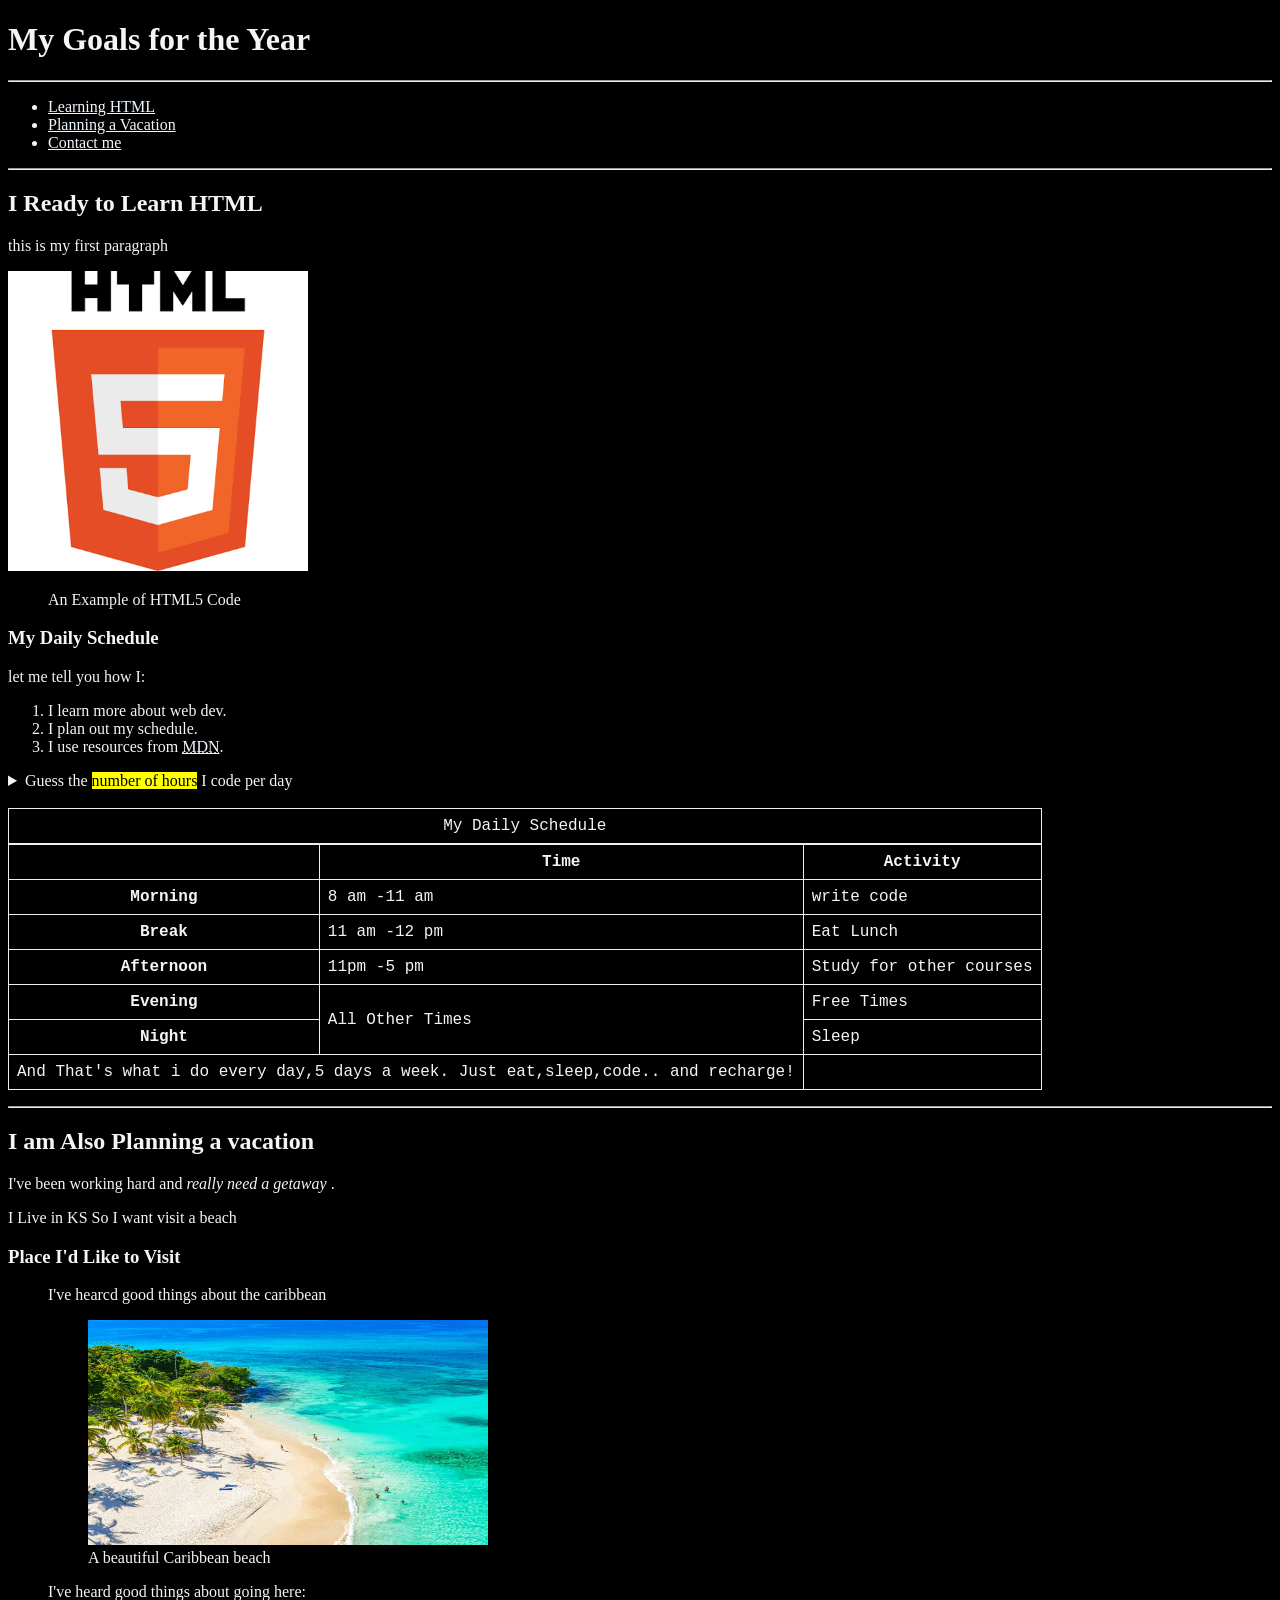
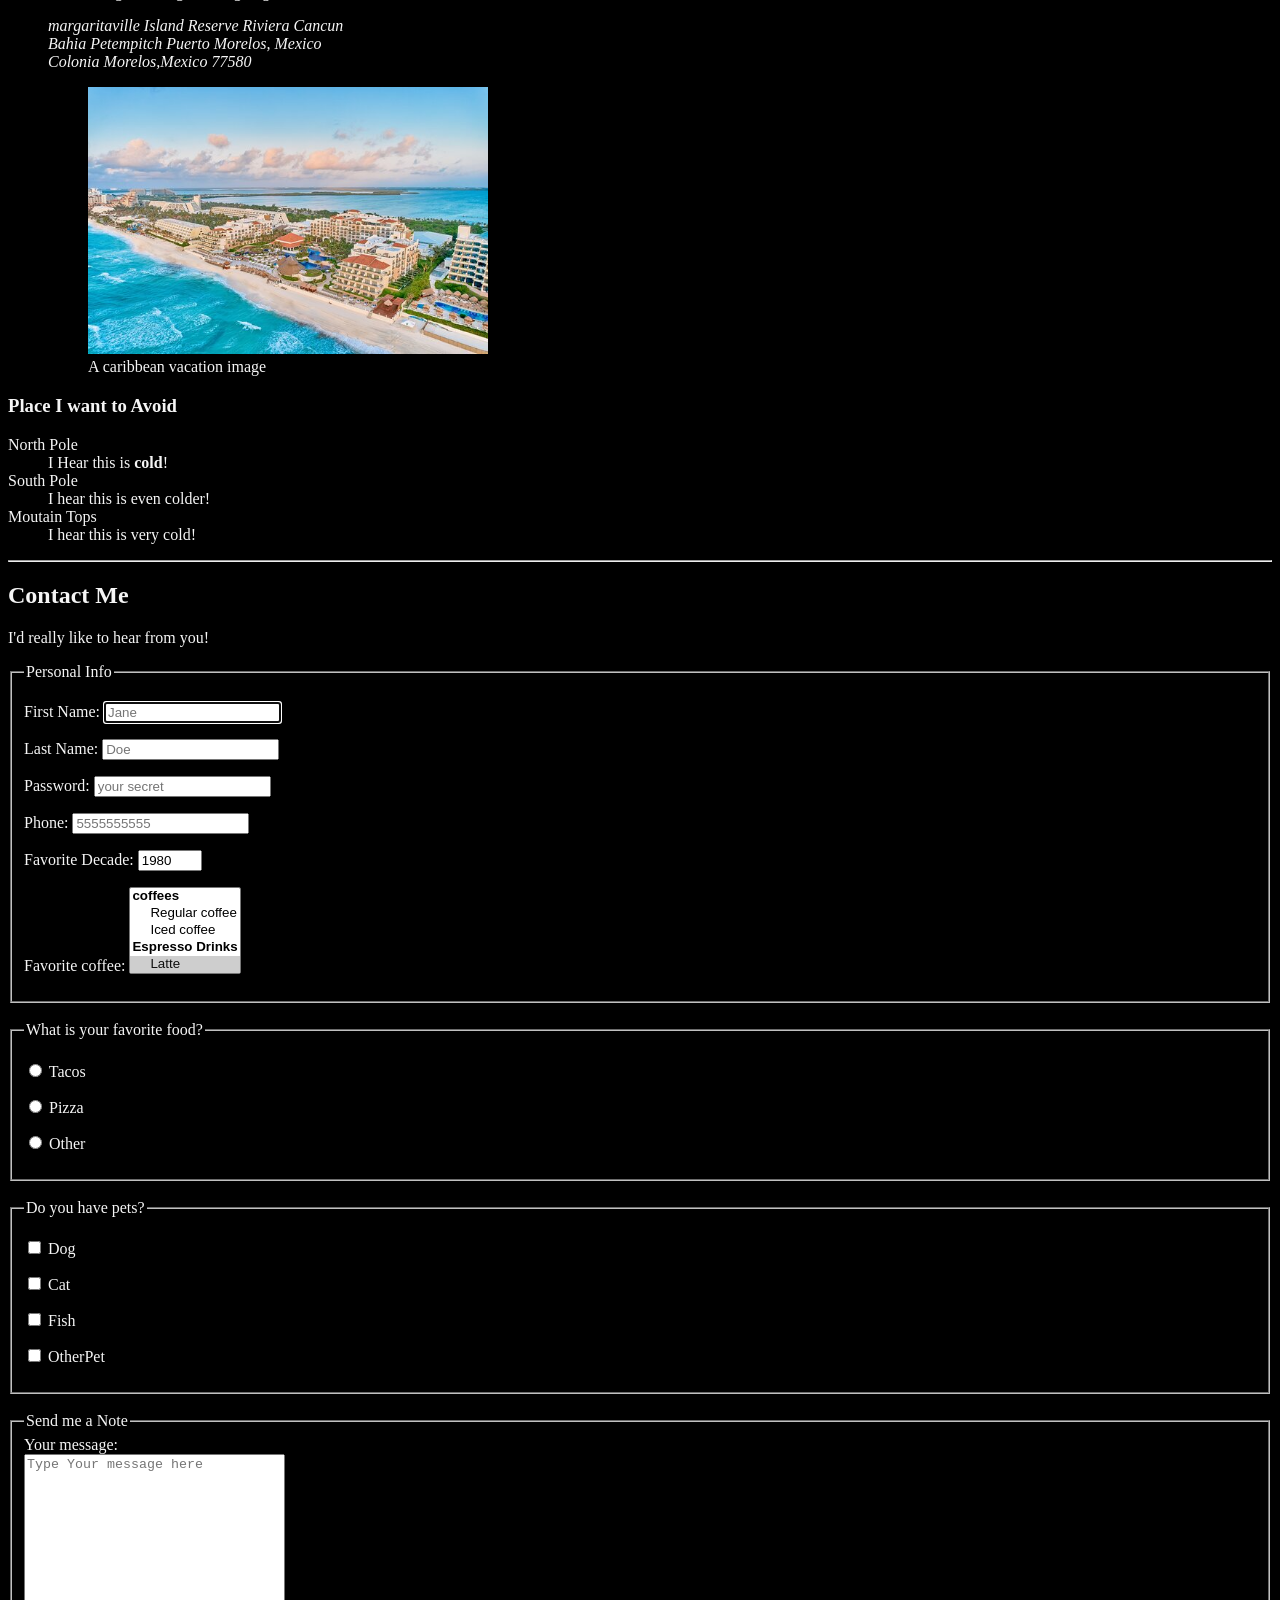
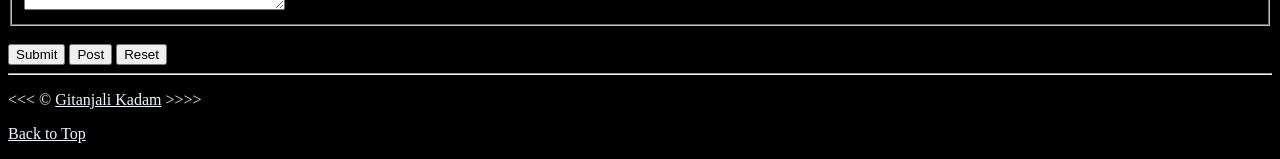
<file: index.html>
<!DOCTYPE html>
<html lang="en">
<head>
    <meta charset="UTF-8">
    <meta name="viewport" content="width=device-width, initial-scale=1.0">
    <title>This is my First Html Webpage</title>
    <link rel="icon" href="html_5.png" type="image/x-icon">
    <link rel="stylesheet" href="style.css" type="text/css">
    <style>
        html{
            font-size:22 px;
        }
        body{
            background-color:black;
            color:whitesmoke;
        }
    </style>
</head>
<p>

<!-- Header -->
    <header>
    <h1>My Goals for the Year</h1>
    <hr>
    <nav arial-label="primary-navigation">
        <ul>
            <li><a href="#html">Learning HTML</a></li>
            <li><a href="#vacation">Planning a Vacation</a></li>
            <li><a href="#contact">Contact me</a></li>

        </ul>
    </nav>
    </header>
    

    <hr>
<!-- Main -->
    <main>
    <article id="html">
    <h2>I Ready to Learn HTML</h2>
    <p>this is my first paragraph</p>
    <section>
    <img src="html 5.png" alt="HTML5 Logo" title="I am Learning HTML5" width="300" height="300">

    <figure>
        <figcaption>
            An Example of HTML5 Code
        </figcaption>
    </figure>
    </section>
    <section>

    <h3>My Daily Schedule</h3>
    <p>let me tell you how I:
        <ol>
            <li>I learn more about web dev.</li>
            <li>I plan out my schedule.</li>
            <li>I use resources from <abbr title="Mozilla Developer Network">
                <a href="https://developer.mozilla.org/">MDN</a></abbr>.</li>
        </ol>
        <aside>
            <details>
                <summary>
                    Guess the <mark>number of hours</mark> I code per day 
                </summary>
                <p>I start at <time datetime="08:00">8am</time> and I write code for <time datetime="PT3H">3 hours</time> every morning.</p>
            </details>
        </aside>
        <br>
        <table>
            <caption>My Daily Schedule</caption>
            <thead>
            <tr>
                <th>&nbsp;</th>
                <th scope="col">Time</th>
                <th scope="col">Activity</th>
            </tr>
            </thead>
            <tbody>
            <tr>
                <th scope="row">Morning</th>
                <td><time datetime="08:00">8 am </time>-<time datetime="11:00">11 am </time></td>
                <td>write code</td>
            </tr>

            <tr>
                <th scope="row">Break</th>
                <td><time datetime="11:00">11 am </time>-<time datetime="12:00">12 pm </time></td>
                <td>Eat Lunch</td>
            </tr>

            <tr>
                <th scope="row">Afternoon</th>
                <td><time datetime="12:00">11pm </time>-<time datetime="17:00">5 pm </time></td>
                <td>Study for other courses</td>
            </tr>

            <tr>
                <th scope="row">Evening</th>
                <td rowspan="2">All Other Times</td>
                <td>Free Times</td>
            </tr>

            <tr>
                <th scope="row">Night</th>
                <td>Sleep</td>
            </tr>
            </tbody>
            <tfoot>
                <tr>
                    <td colspan="2">And That's what i do every day,5 days a week.
                        Just eat,sleep,code.. and recharge!
                    </td>
                </tr>
            </tfoot>

        </table>
    </p>
    </section>
    </article>


    <hr>

    <article id="vacation">
    <h2>I am Also Planning a vacation</h2>
    <p>I've been working hard and <em>really need a getaway </em>.</p>
    <p>I Live in KS So I want visit a beach</p>

    <section>

    <h3>Place I'd Like to Visit</h3>

    <ul>
    <p>I've hearcd good things about the caribbean</p>
    <figure>
    <img src="caribbean-beach.webp" alt="caribbean beach" title="I want to visit a Caribbean beach" width="400" height="225" loading="lazy">
    <figcaption>A beautiful Caribbean beach</figcaption>
    </figure>


    <p>I've heard good things about going here:</p>

    <address>
        margaritaville Island Reserve Riviera Cancun<br>
        Bahia Petempitch Puerto Morelos,
        Mexico<br>
        Colonia Morelos,Mexico 77580
    </address>


    <figure>
        <img src="cancum.jpg" alt="cancum vacation" title="Its 5 o'clock somewhere!" width="400" height="267" loading="lazy">
        <figcaption>
            A caribbean vacation image

        </figcaption>
    </figure>

    </ul>
    </section>

    <section>
    
    <h3>Place I want to Avoid</h3>
    <dl>
        <dt>North Pole</dt>
        <dd>I Hear this is <strong>cold</strong>!</dd>

        <dt>South Pole</dt>
        <dd>I hear this is even colder!</dd>

        <dt>Moutain Tops</dt>
        <dd>I hear this is very cold!</dd>
    </dl>
    </article>
    <hr>


    <article id="contact">
        <h2>
            Contact Me
        </h2>
        <p>I'd really like to hear from you!</p>
        <form action="https://httpbin.org/get" method="get">
            <fieldset>
                <legend>Personal Info</legend>
                <p>
                    <label for="firstName">First Name:</label>
                    <input type="text" name="firstname" id="firstname" placeholder="Jane" autocomplete="on" required autofocus>
                </p>

                <p>
                    <label for="lasttName">Last Name:</label>
                    <input type="text" name="lastname" id="lastname" placeholder="Doe"  autocomplete="on" required autofocus>
                </p>

                <p>
                    <label for="password">Password:</label>
                    <input type="password" name="password" id="password" placeholder="your secret" required autofocus>
                </p>

                <p>
                    <label for="phone">Phone:</label>
                    <input type="phone" name="phone" id="phone" placeholder="5555555555" pattern="[0-9]{3}[0-9]{3}[0-9]{4}" required>
                </p>

                <p>
                    <label for="decade">Favorite Decade:</label>
                    <input type="number" name="decade" id="decade"min="1950" max="2020" step="10" value="1980">
                </p>

                <p>
                    <label for="coffee">Favorite coffee:</label>
                    <select name="coffee" id="coffee" multiple size="5">
                        <optgroup label="coffees">
                            <option value="regular coffee">Regular coffee</option>
                            <option value="iced coffee">Iced coffee</option>
                        </optgroup>
                        <optgroup label="Espresso Drinks">
                            <option value="latte" selected>Latte</option>
                            <option value="cappuccino" selected>Cappucino</option>
                            <option value="Cortado" selected>Cortado</option>
                            <option value="americano" selected>Americano</option>
                        </optgroup>
                        <option value="other">Other</option>
                    </select>
                </p>

            <!--<p>
                <label for="coffee">Favorite Coffee:</label>
                <input type="text" name="coffee" id="coffee" list="coffee-list">

                <datalist id="coffee-list">
                    <option value="coffee">
                    <option value="latte">
                    <option value="espresso">
                    <option value="cortado">
                    <option value="americano">
                    <option value="other">
                </datalist>
                </p> -->
            </fieldset>
            <br>
            <fieldset>
                <legend>What is your favorite food?</legend>

                <p>
                    <input type="radio" name="food" id="tacos" value="tacos">
                    <label for="tacos">Tacos</label>
                </p>

                <p>
                    <input type="radio" name="food" id="pizza" value="pizza">
                    <label for="pizza">Pizza</label>
                </p>

                <p>
                    <input type="radio" name="food" id="other" value="other">
                    <label for="other">Other</label>
                </p>


            </fieldset>
            <br>
            <fieldset>
                <legend>Do you have pets?</legend>
                <p>
                    <input type="checkbox" name="pets" id="dog" value="dog">
                    <label for="dog">Dog</label>
                </p>

                <p>
                    <input type="checkbox" name="pets" id="cat" value="cat">
                    <label for="cat">Cat</label>
                </p>

                <p>
                    <input type="checkbox" name="pets" id="fish" value="fish">
                    <label for="fish">Fish</label>
                </p>

                <p>
                    <input type="checkbox" name="pets" id="otherpet" value="otherpet">
                    <label for="otherpet">OtherPet</label>
                </p>
            </fieldset>
            <br>
            <fieldset>
                <legend>
                    Send me a Note
                </legend>
                <label for="message">Your message:</label>
                <br>
                <textarea name="message" id="message" cols="30" rows="10" placeholder="Type Your message here"></textarea>
            </fieldset>

            <br>
            <button type="submit">Submit</button>
            <button type="submit" formaction="https://httpbin.org/post" formmethod="post">Post</button>
            <button type="reset">Reset</button>
        </form>


    </article>
</section>
    
    </main>

    <hr>
    <footer>
    <p>&lt;&lt;&lt; &copy; <a href="about.html">Gitanjali Kadam</a> &gt;&gt;&gt;&gt;</p>
    <p>
        <a href="#">Back to Top</a>
    </p>
    </footer>

</body>

</html>
</file>
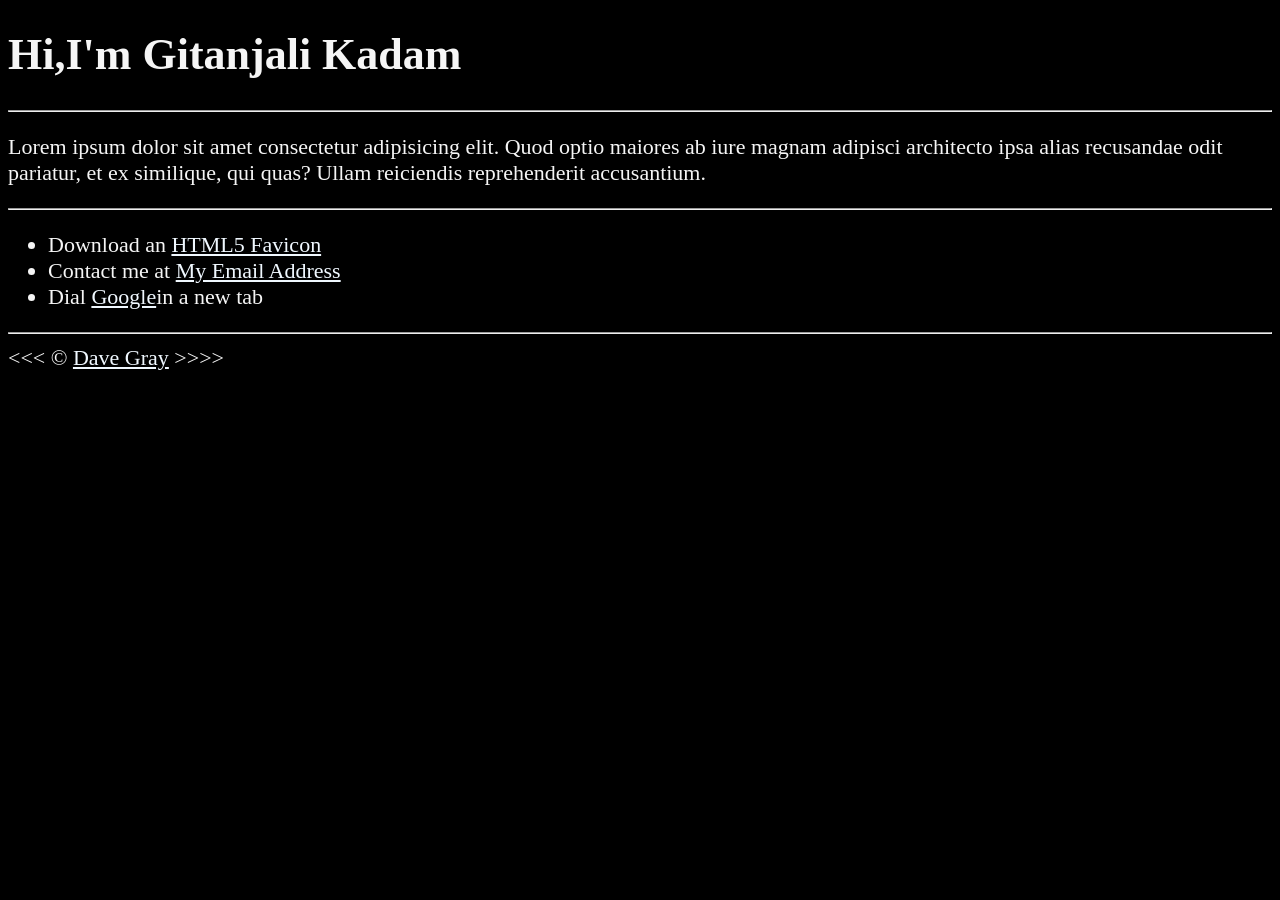
<file: about.html>
<!DOCTYPE html>
<html lang="en">
<head>
    <meta charset="UTF-8">
    <meta name="author" content="Gitanjali Kadam">
    <meta name="description" content="Hi,I am Gitanjali Kadam,This Page is about me.">
    <title>About Me</title>
    <link rel="icon" href="html_5.png" type="image/x-icon">
    <link rel="stylesheet" href="style.css" type="text/css">
    <style>
        html{
            font-size:22px;
        }
        body{
            background-color:black;
            color:whitesmoke;
        }
    </style>
</head>
<body>
    <h1>Hi,I'm Gitanjali Kadam</h1>

    <hr>

    <p>Lorem ipsum dolor sit amet consectetur adipisicing elit. Quod optio maiores ab iure magnam adipisci architecto ipsa alias recusandae odit pariatur, et ex similique, qui quas? Ullam reiciendis reprehenderit accusantium.</p>

    <hr>
    <ul>
        <li>
            Download an <a href="html 5.png">HTML5 Favicon</a>
        </li>

        <li>
            Contact me at <a href="mailto:random@email.com">My Email Address</a>
        </li>

        <li>
            Dial <a href="https://www.google.com/"target="_blank">Google</a>in a new tab
        </li>

    </ul>

    <hr>
    &lt;&lt;&lt; &copy; <a href="about.html">Dave Gray</a> &gt;&gt;&gt;&gt;
    <p>
        <a href="/"></a>
    </p>


    







    
    

</body>

</html>
</file>
<file: style.css>
html{
    font-size:22 px;
}

body{
    background-color:#333;
    color:whitesmoke;
}

a{
    color:aliceblue;
}

a:visited{
    color:lightgray;
}

a:hover,a:active{
    color:#eee;
}

table,tr,th,td,caption{
    border:1px solid #eee;
    font-family:'Courier New', Courier, monospace;
    border-collapse: collapse;
    padding:0.5rem;
}
</file>
